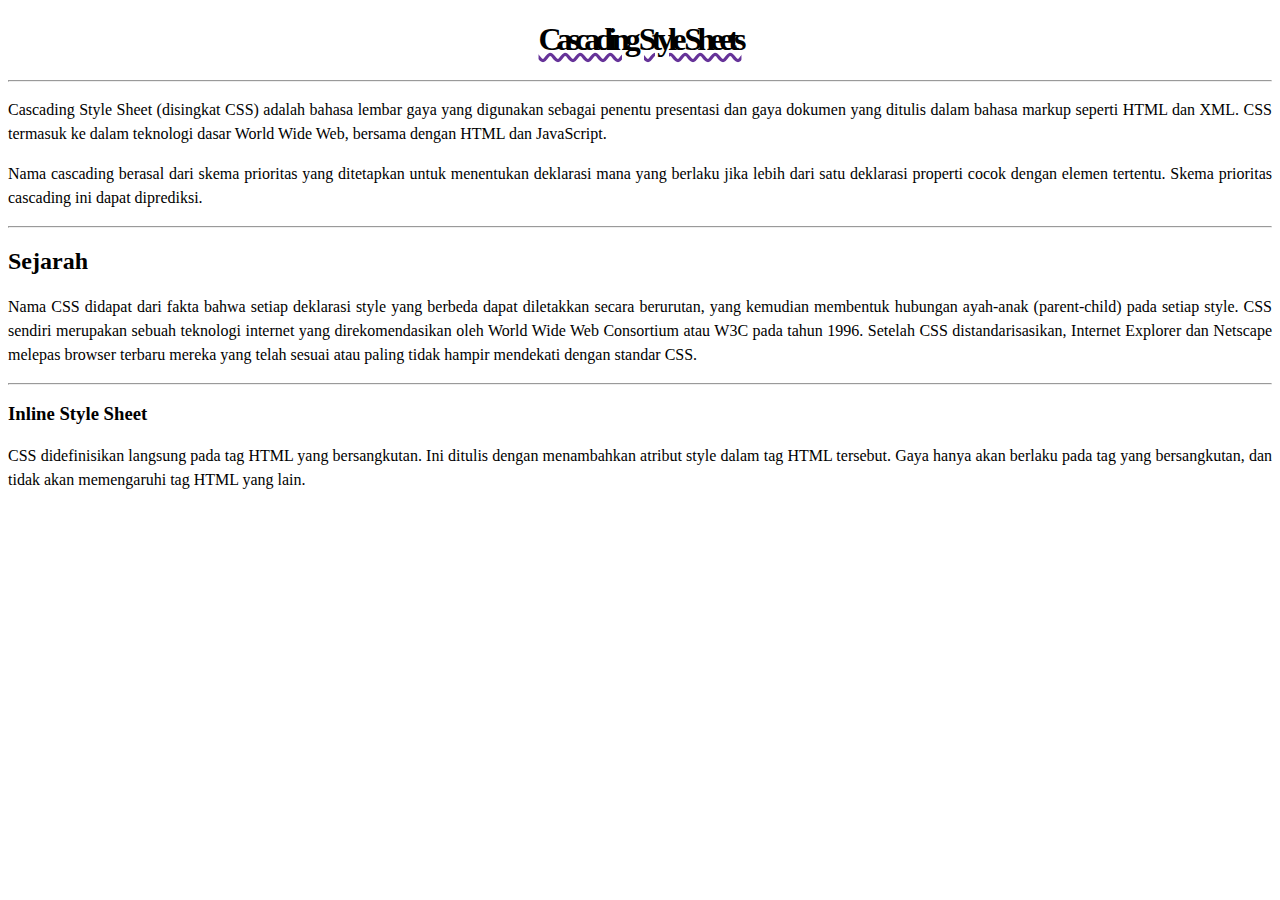
<file: belajar-dasar-css/index.html>
<!DOCTYPE html>
<html lang="en">

<head>
    <meta charset="UTF-8">
    <meta name="viewport" content="width=device-width, initial-scale=1.0">
    <title>CSS Tutorial</title>
    <link rel="stylesheet" href="assets/css/app.css">
</head>

<body>
    <h1>Cascading Style Sheets</h1>
    <hr>
    <p>
        Cascading Style Sheet (disingkat CSS) adalah bahasa lembar gaya yang digunakan sebagai penentu presentasi dan
        gaya dokumen yang ditulis dalam bahasa markup seperti HTML dan XML. CSS termasuk ke dalam teknologi dasar World
        Wide Web, bersama dengan HTML dan JavaScript.
    </p>
    <p>
        Nama cascading berasal dari skema prioritas yang ditetapkan untuk menentukan deklarasi mana yang berlaku jika
        lebih dari satu deklarasi properti cocok dengan elemen tertentu. Skema prioritas cascading ini dapat diprediksi.
    </p>
    <hr>
    <h2>Sejarah</h2>
    <p>
        Nama CSS didapat dari fakta bahwa setiap deklarasi style yang berbeda dapat diletakkan secara berurutan, yang
        kemudian membentuk hubungan ayah-anak (parent-child) pada setiap style. CSS sendiri merupakan sebuah
        teknologi internet yang direkomendasikan oleh World Wide Web Consortium atau W3C pada tahun 1996. Setelah CSS
        distandarisasikan, Internet Explorer dan Netscape melepas browser terbaru mereka yang telah sesuai atau paling
        tidak hampir mendekati dengan standar CSS.
    </p>
    <hr>
    <h3>Inline Style Sheet</h3>
    <p>
        CSS didefinisikan langsung pada tag HTML yang bersangkutan. Ini ditulis dengan menambahkan atribut style dalam
        tag HTML tersebut. Gaya hanya akan berlaku pada tag yang bersangkutan, dan tidak akan memengaruhi tag
        HTML yang lain.
    </p>
</body>

</html>
</file>
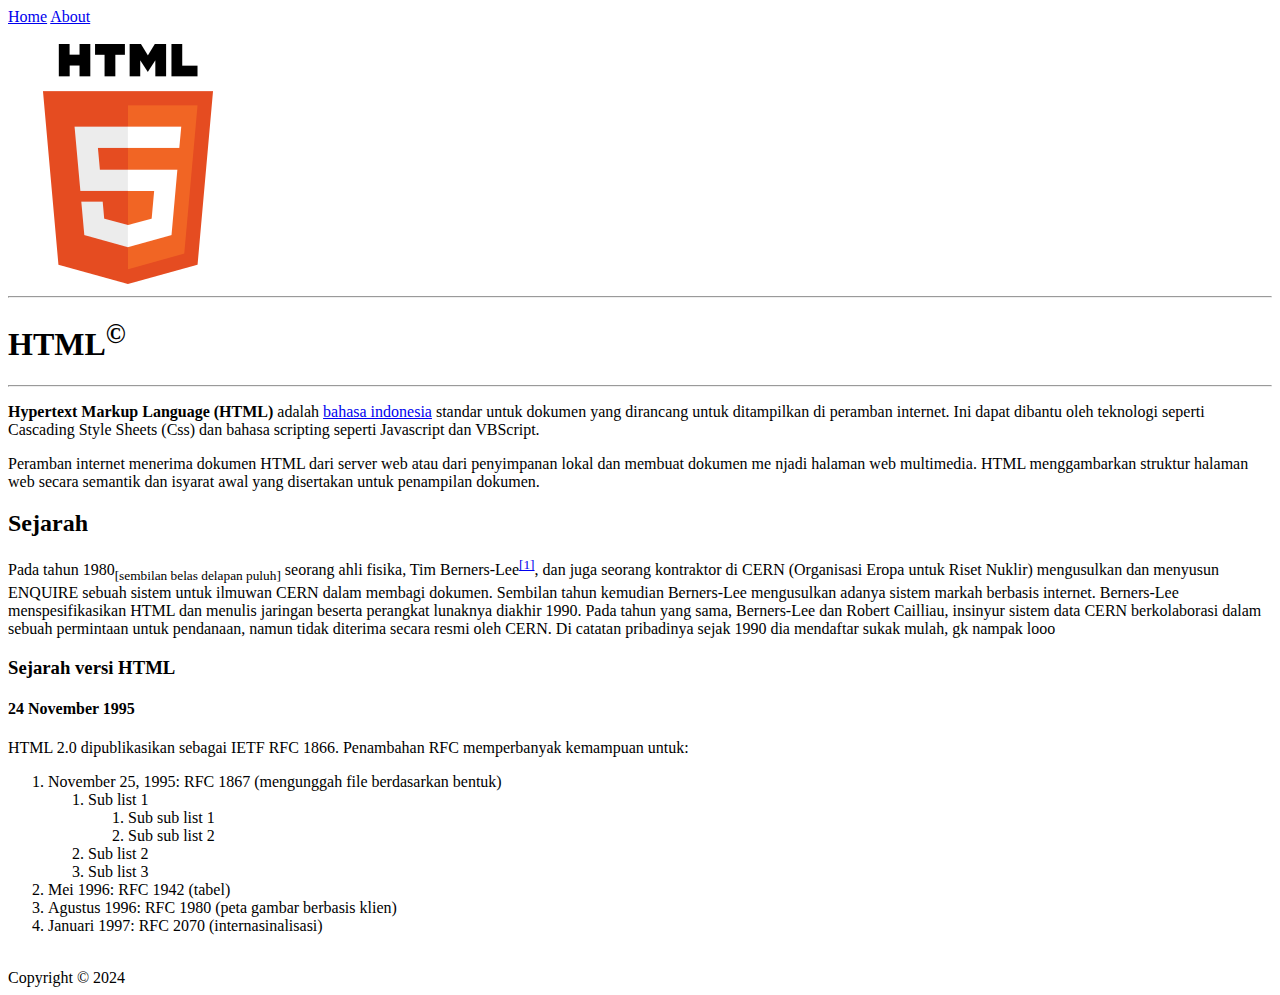
<file: belajar-dasar-html/index.html>
<!DOCTYPE html>
<html lang="en">

<head>
    <meta charset="UTF-8">
    <meta name="viewport" content="width=device-width, initial-scale=1.0">
    <title>Document</title>
</head>

<body>

    <!-- Perbedaan antara Div dan Span -->
    <!-- Div defaultnya block (vertical) -->
    <!-- Span defaultnya inline (horizontal) -->

    <!-- Sebagai komentar -->

    <!-- Bagian menu -->
    <nav>
        <a href="index.html">Home</a>
        <a href="about.html">About</a>
    </nav>

    <br>

    <!-- Bagian memuat gambar -->
    <img src="logo-html.png" alt="Logo HTML">
    <main>
        <section>
            <!-- hr: garis horizontal -->
            <hr>
            <h1>HTML<sup>&copy;</sup></h1>
            <hr>
            
            <p><b>Hypertext Markup Language (HTML)</b> adalah <a href="http://google.com">bahasa indonesia</a> standar untuk
                dokumen yang dirancang untuk ditampilkan di peramban internet. Ini dapat dibantu oleh teknologi seperti
                Cascading Style Sheets (Css) dan bahasa scripting seperti Javascript dan VBScript.</p>
            
            <p>Peramban internet menerima dokumen HTML dari server web atau dari penyimpanan lokal dan membuat dokumen me
                njadi
                halaman web multimedia. HTML menggambarkan struktur halaman web secara semantik dan isyarat awal yang
                disertakan
                untuk penampilan dokumen.</p>
        </section>
        <article>
            <!-- Menerapkan sup (pangkat) dan sub (subscript atau indeks) -->
            
            <h2>Sejarah</h2>
            <p>Pada tahun 1980<sub>[sembilan belas delapan puluh]</sub> seorang ahli fisika, Tim Berners-Lee<sup><a
                        href="#">[1]</a></sup>, dan juga seorang kontraktor di CERN (Organisasi Eropa untuk
                Riset Nuklir) mengusulkan dan menyusun ENQUIRE sebuah sistem untuk ilmuwan CERN dalam membagi dokumen.
                Sembilan
                tahun kemudian Berners-Lee mengusulkan adanya sistem markah berbasis internet. Berners-Lee menspesifikasikan
                HTML dan menulis jaringan beserta perangkat lunaknya diakhir 1990. Pada tahun yang sama, Berners-Lee dan
                Robert
                Cailliau, insinyur sistem data CERN berkolaborasi dalam sebuah permintaan untuk pendanaan, namun tidak
                diterima
                secara resmi oleh CERN. Di catatan pribadinya sejak 1990 dia mendaftar sukak mulah, gk nampak looo</p>
        </article>
        <article>
            <h3>Sejarah versi HTML</h3>
            <h4>24 November 1995 </h4>
            HTML 2.0 dipublikasikan sebagai IETF RFC 1866. Penambahan RFC memperbanyak kemampuan untuk:
            <ol>
                <li>November 25, 1995: RFC 1867 (mengunggah file berdasarkan bentuk)
                    <ol>
                        <li>Sub list 1
                            <ol>
                                <li>Sub sub list 1</li>
                                <li>Sub sub list 2</li>
                            </ol>
                        </li>
                        <li>Sub list 2</li>
                        <li>Sub list 3</li>
                    </ol>
                </li>
                <li>Mei 1996: RFC 1942 (tabel)</li>
                <li>Agustus 1996: RFC 1980 (peta gambar berbasis klien)</li>
                <li>Januari 1997: RFC 2070 (internasinalisasi)</li>
            </ol>
        </article>
    </main>
    <br>
    <footer>
        Copyright &copy; 2024
    </footer>
</body>
</html>
</file>
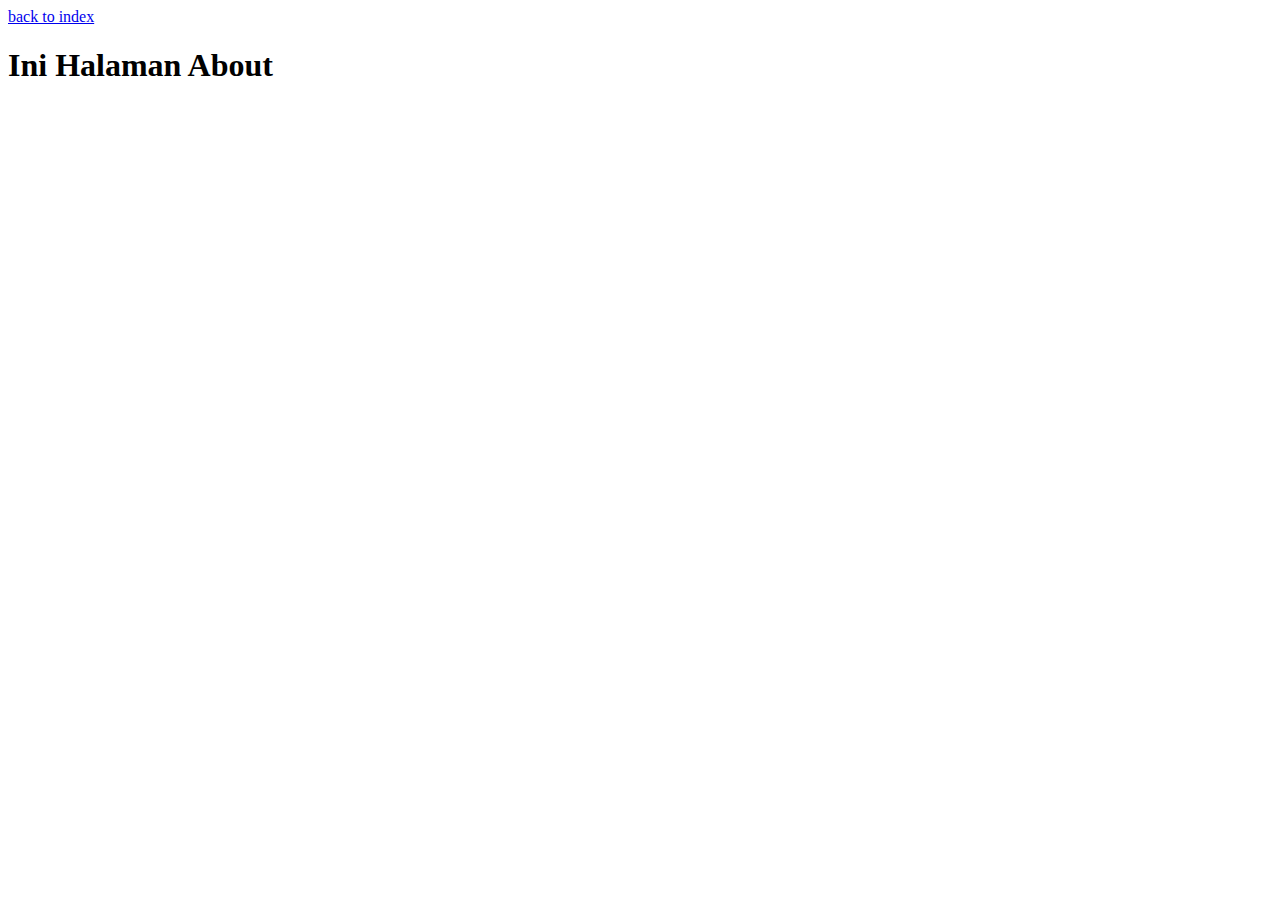
<file: belajar-dasar-html/about.html>
<!DOCTYPE html>
<html lang="en">
<head>
    <meta charset="UTF-8">
    <meta name="viewport" content="width=device-width, initial-scale=1.0">
    <title>About Page</title>
</head>
<body>
    <a href="index.html">back to index</a>
    <h1>Ini Halaman About</h1>
</body>
</html>
</file>
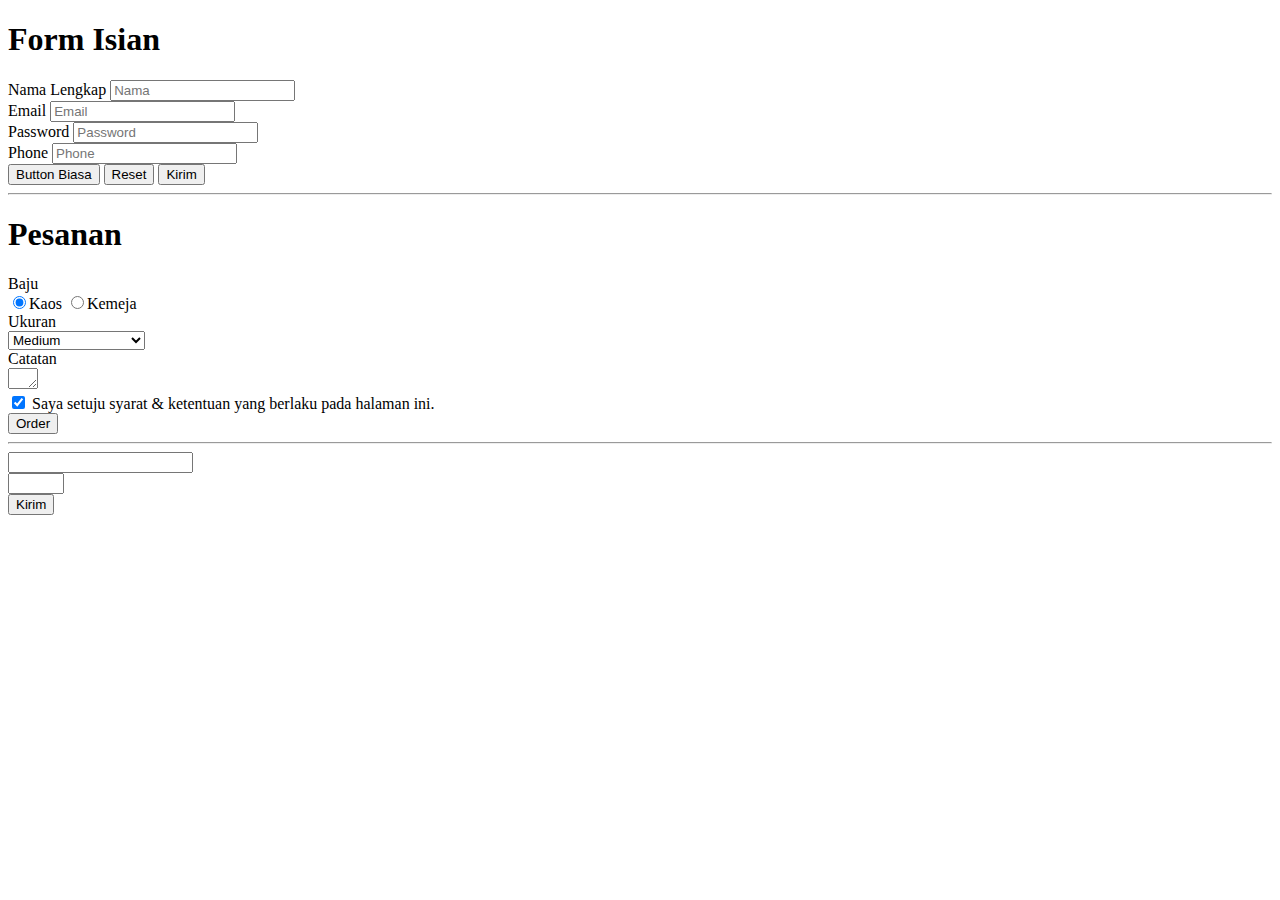
<file: belajar-dasar-html/form.html>
<!DOCTYPE html>
<html lang="en">

<head>
    <meta charset="UTF-8">
    <meta name="viewport" content="width=device-width, initial-scale=1.0">
    <title>Form</title>
</head>

<body>
    <h1>Form Isian</h1>

    <!-- for pada label berfungsi sebagai accesibility -->
    <!-- attribute 'name' berfungsi sebagai variable untuk dikirim ke..
      ..programming language seperti PHP dan akan terlihat jelas di url..
      ..jika 'method' nya GET, akan tetapi jika POST, perlu inspect element dulu..
      ..dan akses tab Network, lalu lihat ke bawah ke arah tab Header lalu..
      ..scroll kebawah kebagian Form Data (jika tidak ada, berarti bukan di tab..
      ..Header melainkan di tab Payload.)  -->

    <form action="/daftar" method="post">
        <div>
            <label for="name">Nama Lengkap</label>
            <input type="text" placeholder="Nama" id="name" name="name">
        </div>
        <div>
            <label for="email">Email</label>
            <input type="email" placeholder="Email" id="email" name="email">
        </div>
        <div>
            <label for="password">Password</label>
            <input type="password" placeholder="Password" id="password" name="password">
        </div>
        <div>
            <label for="phone">Phone</label>
            <input type="number" placeholder="Phone" id="phone" name="phone">
        </div>

        <!-- button type adalah button biasa, tidak ada efeknya pada form -->
        <button type="button">Button Biasa</button>

        <!-- button type reset otomatis berfungsi sebagai penghapusan data secara massive pada form -->
        <button type="reset">Reset</button>

        <button>Kirim</button>
        <!-- input submit dibawah sama saja fungsinya dengan button kirim
            <input type="submit" value="Kirim"> 
            <button type="submit">Kirim</button>
        -->
    </form>

    <hr>

    <h1>Pesanan</h1>
    <form action="/order">
        <label for="baju">Baju</label>
        <div>
            <!-- checked berfungsi sebagai pemilihan secara default -->
            <input type="radio" name="baju" id="kaos" value="kaos" checked><label for="kaos">Kaos</label>
            <input type="radio" name="baju" id="kemeja" value="kemeja"><label for="kemeja">Kemeja</label>
        </div>
        <div>
            <label for="ukuran">Ukuran</label><br>
            <!-- selected berfungsi sebagai pemilihan secara default -->
            <select name="ukuran" id="ukuran">
                <option value="">.:Pilih Ukuran:.</option>
                <option value="s">Small</option>
                <option value="m" selected>Medium</option>
                <option value="l">Large</option>
                <option value="xl">Extra Large</option>
                <option value="xxl">Double Extra Large</option>
            </select>
        </div>
        <div>
            <div><label for="notes">Catatan</label></div>
            <!-- cols adalah panjang kolom dan rows adalah panjang baris
             tapikan kolom dan barisnya bisa di resize pada textareanya, jadi apa gunanya ?
             jwb: sebagai nilai default, coba isi 1 pasti akan mengecil, tidak bisa diisi 0, karena akan auto bernilai yang lain. -->
            <textarea name="notes" id="notes" cols="1" rows="1"></textarea>
        </div>
        <div>
            <!-- checked berfungsi sebagai pemilihan secara default -->
            <input type="checkbox" name="term" id="term" value="setuju" checked>
            <label for="term">Saya setuju syarat & ketentuan yang berlaku pada halaman ini.</label>
        </div>
        <button>Order</button>
    </form>

    <hr>

    <form action="valid">
        <!-- required berfungsi sebagai pencegah kosong ketika tombol Kirim diklik -->
        <!-- minlength menetapkan panjang minimum dari inputan -->
        <!-- maxlength menetapkan panjang maksimal dari inputan -->
        <input type="text" required minlength="3" maxlength="5">
        <div>
            <!-- min menetapkan nilai minimum dari inputan -->
            <!-- max menetapkan nilai maksimal dari inputan -->
            <input type="number" name="number" id="number" min="5" max="10">
        </div>
        <button>Kirim</button>
    </form>
</body>

</html>
</file>
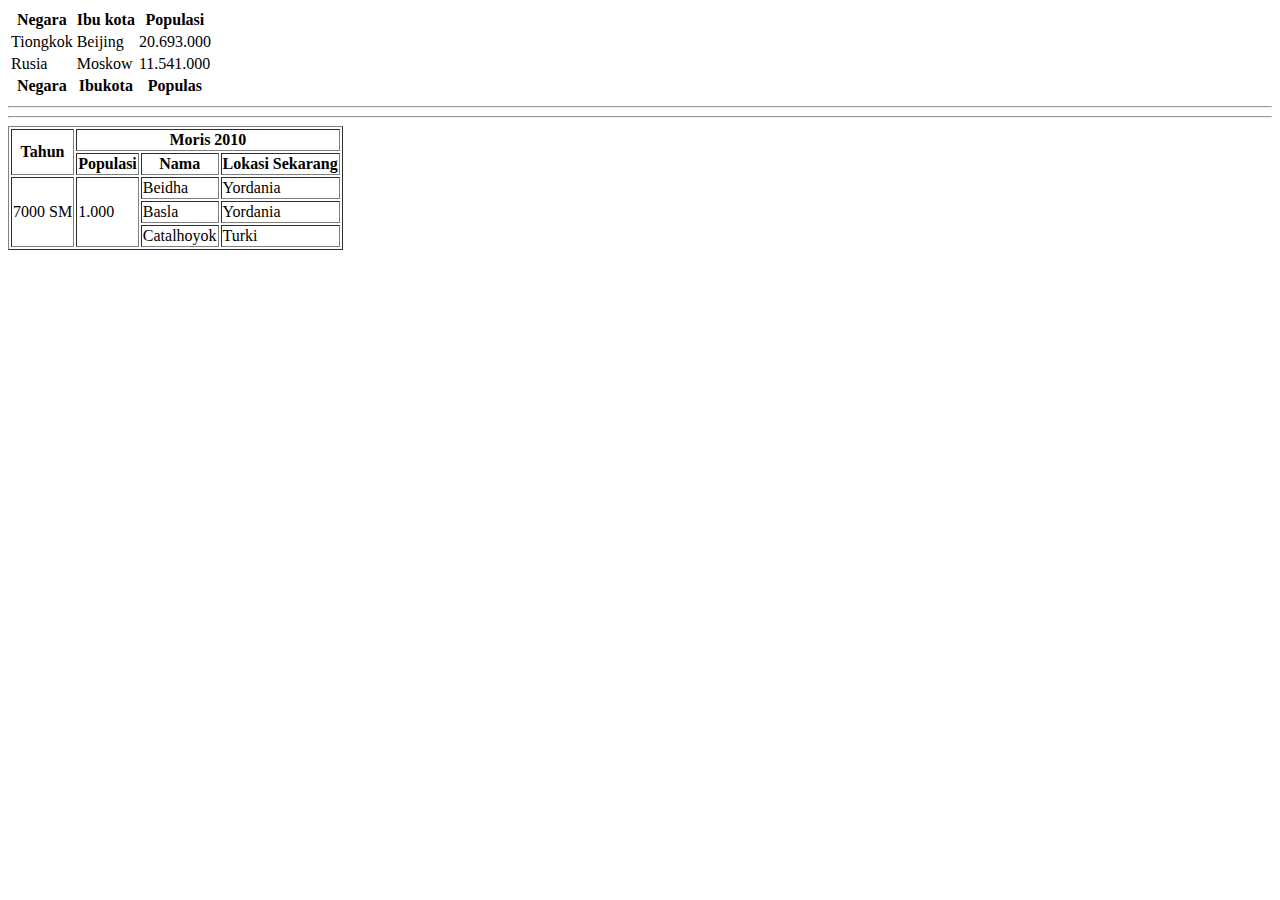
<file: belajar-dasar-html/table.html>
<!DOCTYPE html>
<html lang="en">

<head>
    <meta charset="UTF-8">
    <meta name="viewport" content="width=device-width, initial-scale=1.0">
    <title>Table HTML</title>
</head>

<body>
    <table>
        <thead>
            <tr>
                <th>Negara</th>
                <th>Ibu kota</th>
                <th>Populasi</th>
            </tr>
        </thead>
        <tbody>
            <tr>
                <td>Tiongkok</td>
                <td>Beijing</td>
                <td>20.693.000</td>
            </tr>
            <tr>
                <td>Rusia</td>
                <td>Moskow</td>
                <td>11.541.000</td>
            </tr>
        </tbody>
        <tfoot>
            <tr>
                <th>Negara</th>
                <th>Ibukota</th>
                <th>Populas</th>
            </tr>
        </tfoot>
    </table>
    <hr>
    <hr>
    <table border="1">
        <thead>
            <tr>
                <th rowspan="2">Tahun</th>
                <th colspan="3">Moris 2010</th>
            </tr>
            <tr>
                <th>Populasi</th>
                <th>Nama</th>
                <th>Lokasi Sekarang</th>
            </tr>
        </thead>
        <tbody>
            <tr>
                <td rowspan="3">7000 SM</td>
                <td rowspan="3">1.000</td>
                <td>Beidha</td>
                <td>Yordania</td>
            <tr>
                <td>Basla</td>
                <td>Yordania</td>
            </tr>
            <tr>
                <td>Catalhoyok</td>
                <td>Turki</td>
            </tr>
        </tbody>
    </table>
</body>

</html>
</file>
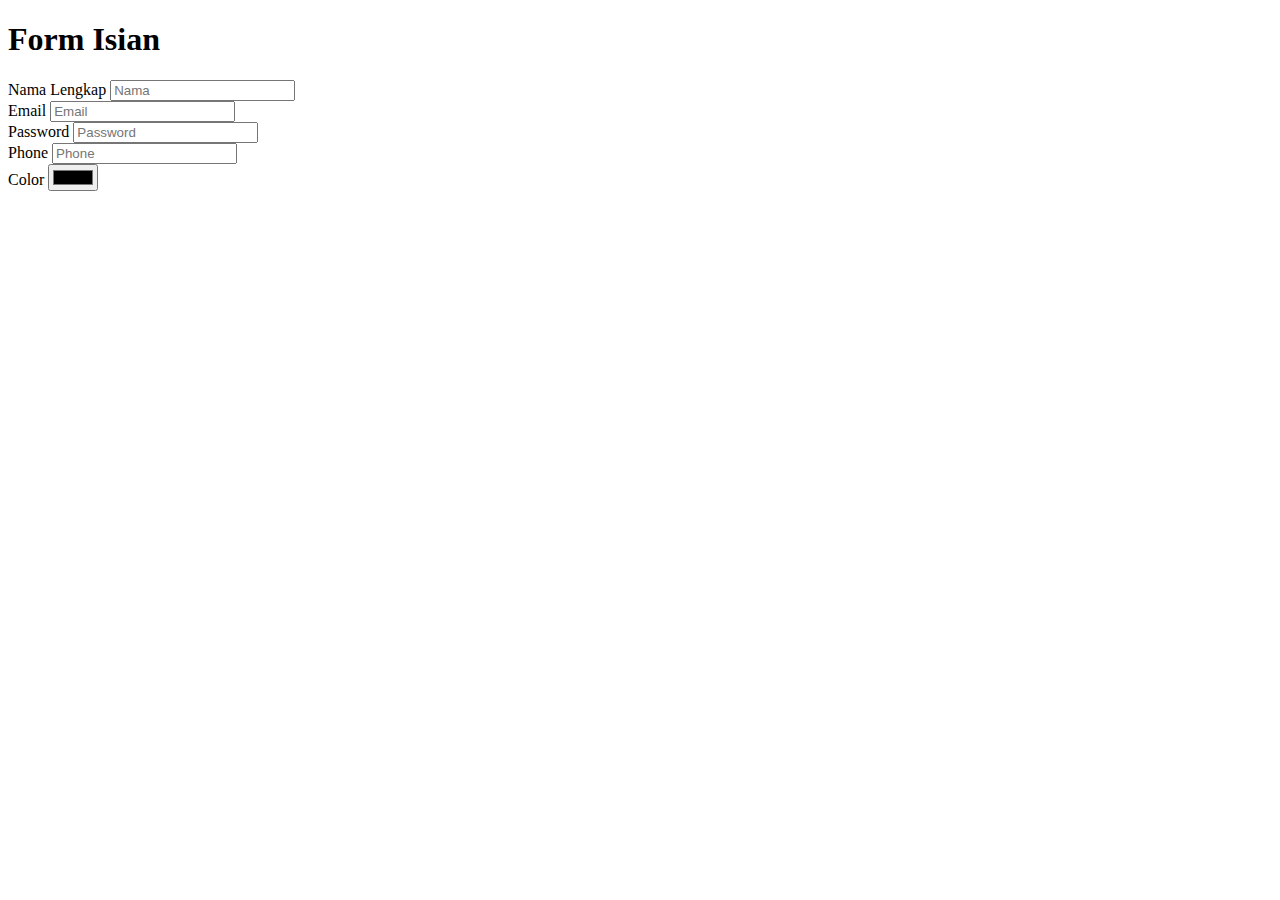
<file: html/form.html>
<!DOCTYPE html>
<html lang="en">

<head>
    <meta charset="UTF-8">
    <meta name="viewport" content="width=device-width, initial-scale=1.0">
    <title>Form</title>
</head>

<body>
    <h1>Form Isian</h1>
    <!-- for pada label berfungsi sebagai accesibility -->
    <form action="#" method="post">
        <div>
            <label for="name">Nama Lengkap</label>
            <input type="text" placeholder="Nama" id="name">
        </div>
        <div>
            <label for="email">Email</label>
            <input type="email" placeholder="Email" id="email">
        </div>
        <div>
            <label for="password">Password</label>
            <input type="password" placeholder="Password" id="password">
        </div>
        <div>
            <label for="phone">Phone</label>
            <input type="number" placeholder="Phone" id="phone">
        </div>
        <div>
            <label for="color">Color</label>
            <input type="color" placeholder="Color" id="color">
        </div>
    </form>
</body>

</html>
</file>
<file: belajar-dasar-css/assets/css/app.css>
h1 {
  text-align: center;
  /* font-weight: 400; */
  text-decoration: underline wavy rebeccapurple;
  letter-spacing: -5px;  /*jadi rapat judulnya wkwk :D*/
}

p {
    text-align: justify;
    /* font-weight: 600; */
    line-height: 1.5;
}

/*
Relative (responsive page): em, rem, vh, vw, %, etc
Absolute (fix size): px, pt, cm, in, mm
*/
</file>
